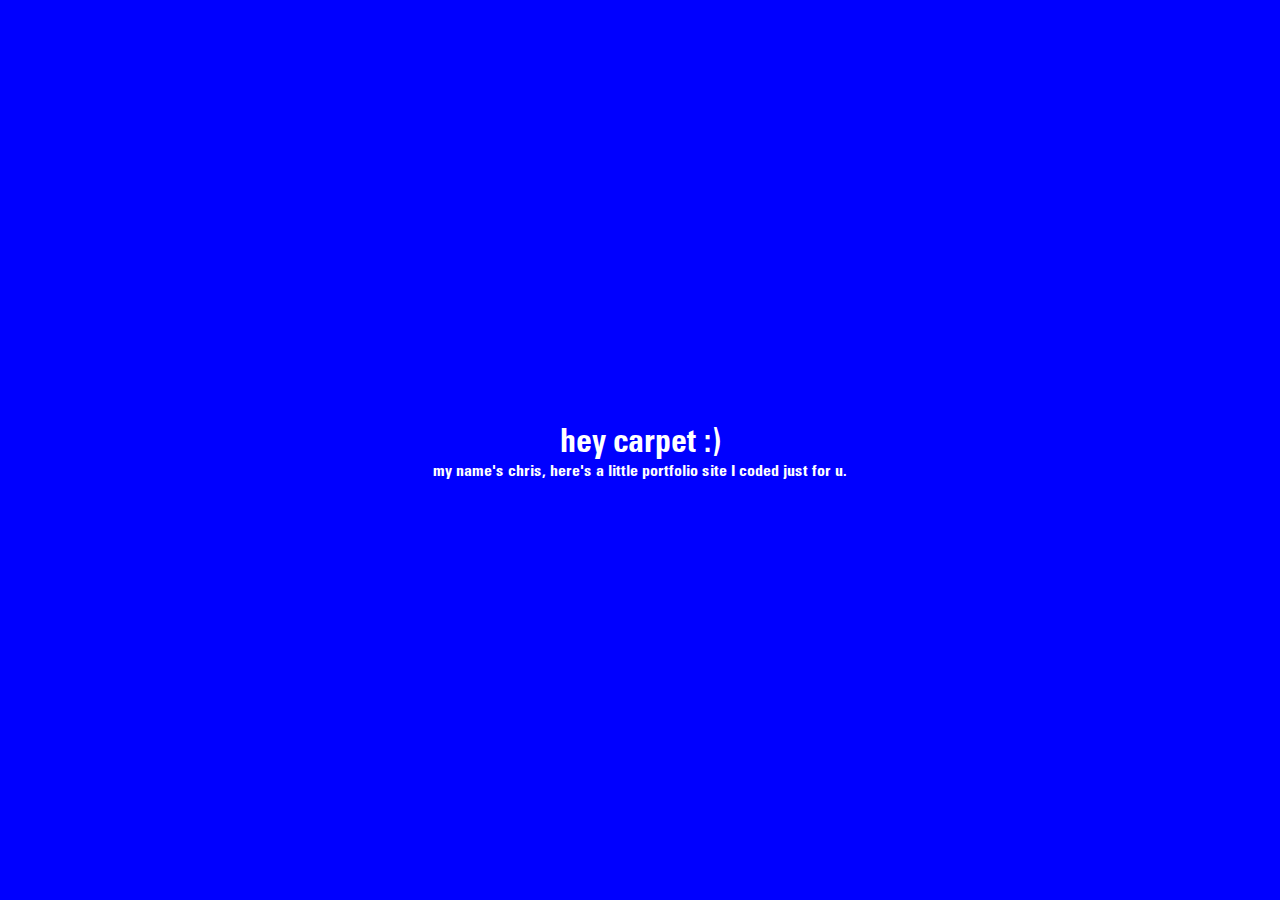
<file: index.html>
<!DOCTYPE html>
<html>
<head>
	<meta charset="utf-8">
	<meta name="viewport" content="width=device-width, initial-scale=1">
	<title>hey carpet :)</title>
	<link rel="stylesheet" type="text/css" href="./carpetStyles.css">
	<link rel="stylesheet" type="text/css" href="./gridStyles.css">
	<link rel="stylesheet" type="text/css" href="./mobileSupport.css">
	<script type="module" src="./carpetMain.js"></script>
	<script type="module" src="./modularLayout.js"></script>
	<script type="module" src="./dynamicGrid.js"></script>
</head>
<body>
	<header id="name" class="appear vanish"><h1>chris panicker</h1><p>selected work (...specifically for the carpet gang)</p></header>

	<footer id = "foot" class="appear vanish"><a href="http://panicker.design">full portfolio (forewarning: its a little outdated)</a></footer>

	<section id="main" class="appear">
		<div id="intro">
		<h1>hey carpet :)</h1>
		<p id="introSub">my name's chris, here's a little portfolio site I coded just for u.</p>
		<p id="mobileInst">tap anywhere to continue</p>
		</div>
	</section>

</body>
</html>
</file>
<file: carpetStyles.css>
/*IMPORTING TYPEFACES*/
@font-face {
  font-family: 'universcondbold';
  src:  url('./assets/typefaces/universCondBold.woff2') format('woff2'),
        url('./assets/typefaces/universCondBold.woff') format('woff');
}

@font-face {
  font-family: 'universcondreg';
  src:  url('./assets/typefaces/universCondReg.woff2') format('woff2'),
        url('./assets/typefaces/universCondReg.woff') format('woff');
}

*{
  font-family: universcondbold;
  color: white;
}

body{
  margin: 0;
  padding: 0;
  background-color: blue;
}

#main{
  align-items: center;
  display: flex;
  height: 100vh;
  justify-content: center;
  left: 0;
  position: absolute;
  top: 0;
  width: 100vw; 
}

#intro{
  display: flex;
  flex-direction: column;
  align-items: center;
}

#intro h1, p{
  padding: 0;
  margin: 0;
}

.appear{
  opacity: 100%;
  transition: opacity .5s ease;
}

.vanish{
  opacity: 0%;
}

#image{
  transition: height .5s ease;
}

.hover #image:hover{
  height: 30vw;
}

#parent1{
  display: flex;
  align-items: center;
}

#name{
  display: flex;
  height: 10vh;
  width: 100vw;
  margin: 0;
  padding: 0;
  justify-content: center;
  align-items: center;
  flex-direction: column;
}

#name p, h1{
  padding: 0;
  margin: 0;
}

#foot{
  z-index: 100;
  position: absolute;
  bottom: 0;
  display: flex;
  justify-content: center;
  align-items: center;
  width: 100vw;
  height: 10vh;
}

img{
  width: auto;
  height: 10vw;
}

video{
  width: auto;
  height: 10vw;
}
</file>
<file: gridStyles.css>
#grid{
	align-items: center;
	margin: 0;
	padding: 10vw;
	width: 100vw;
	height: 70vh;
	display: grid;
	grid-template-columns: auto auto auto auto;
}
</file>
<file: mobileSupport.css>
@media only screen and (max-width: 600px) {
	body{
		min-height: 100vh;
	}

	#desktopInst{
		display: none;
	}

	#introSub{
		display: none;
	}

	#name p{
		display: none;
	}

	#name{
		position: fixed;
		top: 0;
		background-image: linear-gradient(to top, rgba(0,0,255,0), rgba(0,0,255,0.9), rgba(0,0,255,1));
		z-index: 100;
	}

	#main{
		width: 100vw;
		top: auto;
		left: auto;
	}

	#grandparent{
		position: absolute;
		top: 1vh;
		display: flex;
		flex-direction: column;
		align-items: center;
	}

	#parent2{
		position: fixed;
		background-image: linear-gradient(to bottom, rgba(0,0,255,0), rgba(0,0,255,0.9), rgba(0,0,255,1));
		top: 75vh;
		margin: 10vw;
		padding-bottom: 5vh;
	}

	#parent1{
		align-items: center;
		justify-content: center;
		flex-direction: column;
		min-height: 70vh;
		padding-top: 10vh;
		padding-bottom: 10vh;
	}

	#parent1 img, #parent1 video{
		padding: 1vh;
	}

	#mobileInst{
		display: block;
	}


	img{
		width: 77vw;
		height: auto;
	}
	
	video{
		width: 90vw;
		height: auto;
		max-height: 20vh;
	}

	#grid{
		position: absolute;
		top: 10vh;
		display: flex;
		flex-direction: column;
		width: 100vw;
		height: auto;
		margin: 0;
		padding: 0;
		padding-bottom: 10vh;
	}

	#grid img, #grid video{
		width: 77vw;
		height: auto;
	}

	#gridGrand{
		padding-bottom: 5vh;
	}

	#foot{
		position: fixed;
		background-image: linear-gradient(to bottom, rgba(0,0,255,0), rgba(0,0,255,0.9), rgba(0,0,255,1));
		top: 90vh;
		padding-bottom: 5vh;
	}
}

@media only screen and (min-width: 600px) {
	#mobileInst{
		display: none;
	}

}
</file>
